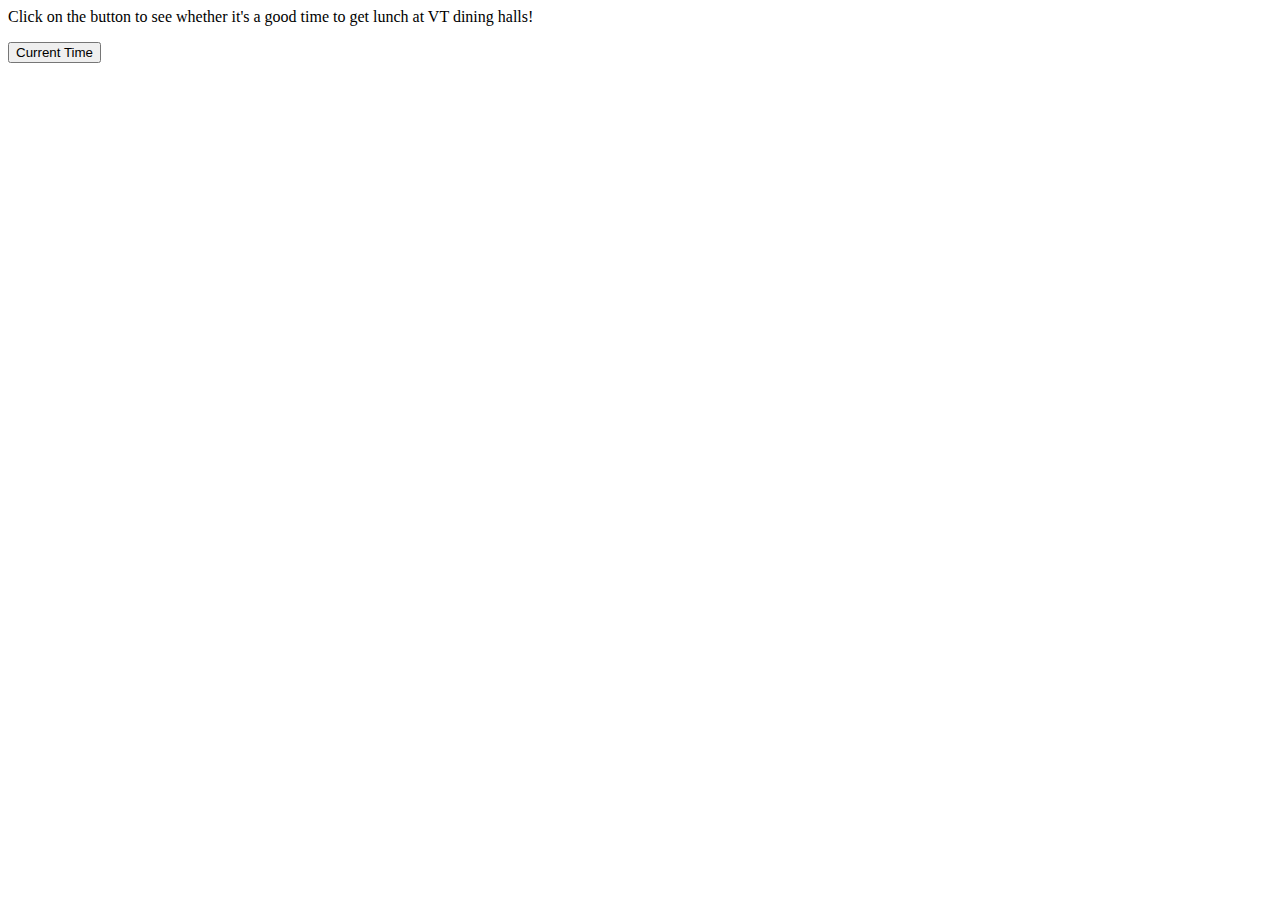
<file: lunchtime.html>
<html>

<p> Click on the button to see whether it's a good time to get lunch at VT dining halls! </p>
<button onclick="currentTime()">Current Time</button>

</html>


<script type="text/javascript">
 
    function currentTime() {
	    var d = new Date();
	    var n = d.getTime();
	    var converted = new Date(n);
	    var hours = converted.getHours();
	    var minutes = converted.getMinutes();
		var day = converted.getDay();
		calculateLunch(day, hours, minutes);
	}
    
    function calculateLunch(day, hours, minutes) {
		if (day == 2 || day == 4 || day == 6) {
			var status = calculateMWF(hours, minutes);
			alert(status);
		}
		else if (day == 3 || day == 5) {
			var status = calculateTR(hours, minutes);
			alert(status);
		}

    }

	function calculateMWF(hours, minutes) {
		if (hours == 12) {
		
			if (minutes > 5 && minutes <= 20) {
				return "bad time";
			}
			else if (minutes > 20 && minutes <= 40) {
				return "okay time";
			}
			else if (minutes > 40 || minutes <= 5) {
				return "good time";
			}
		}
		else if (hours == 11) {
		
			if (minutes >= 00 && minutes <= 15) {
				return "bad time";
			}
			else if (minutes > 15 && minutes <= 35) {
				return "okay time";
			}
			else if (minutes > 35) {
				return "good time";
			}
		}
		else if (hours == 1) {
		
			if (minutes >= 10 && minutes <= 25) {
				return "bad time";
			}
			else if (minutes > 25 && minutes <= 45) {
				return "okay time";
			}
			else if (minutes > 45 || minutes < 10) {
				return "good time";
			}
		}
		else if (hours == 2) {
		
			if (minutes > 15 && minutes <= 30) {
				return "bad time";
			}
			else if (minutes > 30 && minutes <= 50) {
				return "okay time";
			}
			else if (minutes > 50 || minutes <= 15) {
				return "good time";
			}
		}
		else {
			return "not a lunch time";
		}
	}	
	
	function calculateTR(hours, minutes) {
		if (hours == 12 || hours == 3) {
		
				if (minutes > 15 && minutes <= 30) {
					return "bad time";
				}
				else if (minutes > 30 && minutes < 50) {
					return "okay time";
				}
				else if (minutes > 50 || miutes <= 15) {
					return "good time";
				}
		}
		else if (hours == 11 || hours == 2) {
		
				if (minutes >= 00 && minutes <= 25) {
					return "okay time";
				}
				else {
					return "good time";
				}
		}
		else if (hours == 1) {
		
				if (minutes >= 00 && minutes <= 45) {
					return "good time";
				}
				else {
					return "bad time";
				}
		}
		else {
			return "not a lunch time";
		}
	}
</script>
</file>
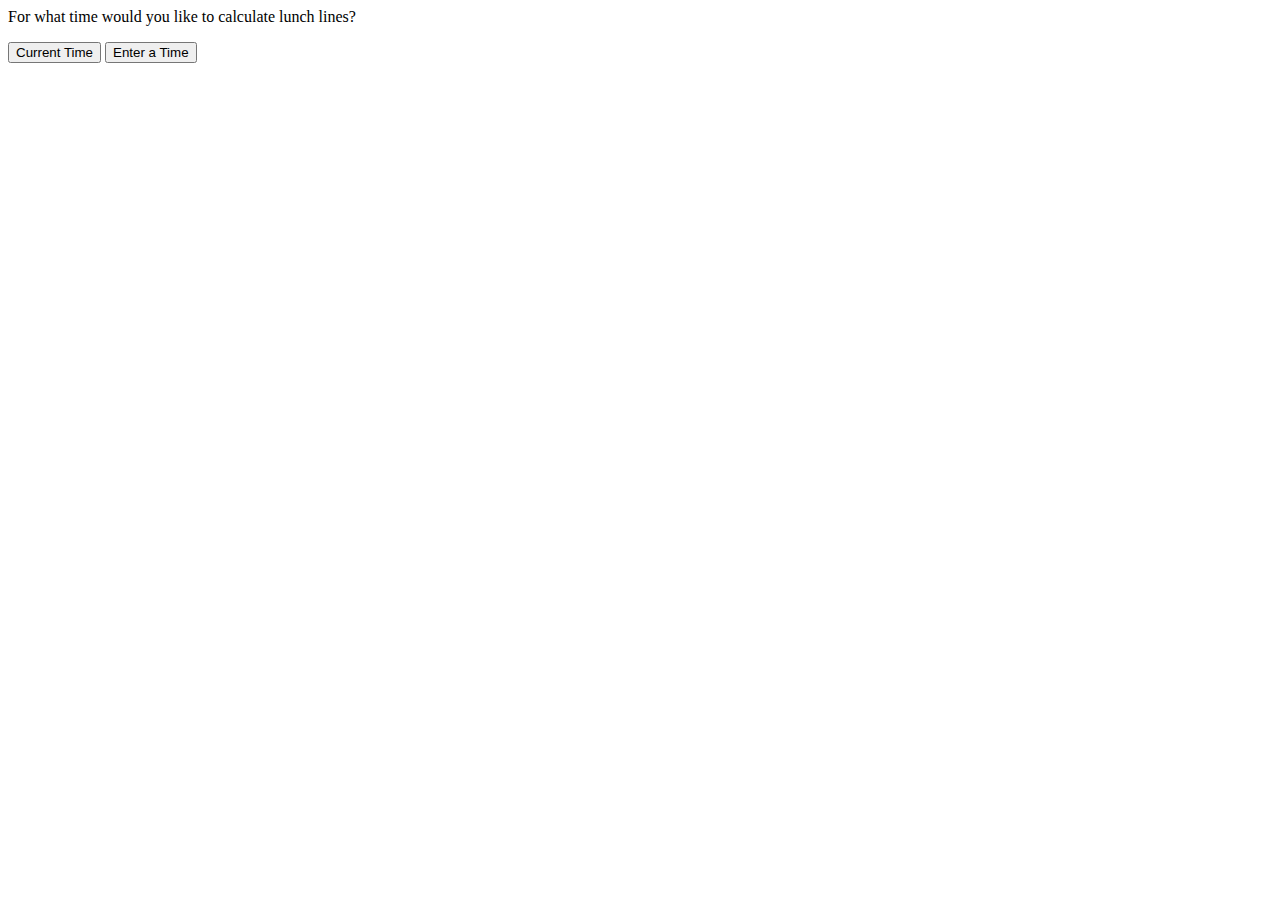
<file: test.html>
<html>

<p> For what time would you like to calculate lunch lines? </p>
<button onclick="currentTime()">Current Time</button>

<button onclick="enterTime()">Enter a Time</button>
</html>


<script type="text/javascript">
    function enterTime() {
   // document.write("<IMG ALIGN='center' "+
     //               "SRC='tumblr_static_greenbox.png'> " +
       //            "<BR><BR>"); 
var myWindow = window.open("", "MsgWindow", "width=200, height=100");
myWindow.document.write("<p>This is 'MsgWindow'. I am 200px wide and 100px tall!</p><IMG ALIGN='center' "+
                   "SRC='tumblr_static_greenbox.png'> " +
                  "<BR><BR>");
document.append("<input type='text' name='fname'><br>");

    }
    function currentTime() {
	    var d = new Date();
	    var n = d.getTime();
	    var converted = new Date(n);
	    var hours = converted.getHours();
	    var minutes = converted.getMinutes();
		var day = converted.getDay();
		calculateLunch(day, hours, minutes);
	}
    
    function calculateLunch(day, hours, minutes) {
		if (day == 2 || day == 4 || day == 6) {
			var status = calculateMWF(hours, minutes);
			alert(status);
		}
		else if (day == 3 || day == 5) {
			var status = calculateTR(hours, minutes);
			alert(status);
		}

    }

	function calculateMWF(hours, minutes) {
		if (hours == 12) {
			if (minutes > 5 && minutes <= 20) {
					return "bad time";
				}
				else if (minutes > 20 && minutes <= 40) {
					return "okay time";
				}
				else if (minutes > 40 || minutes <= 5) {
					return "good time";
				}
				
		}
	}	
	
	function calculateTR(hours, minutes) {
		if (hours == 12) {
		
				if (minutes > 15 && minutes <= 30) {
					return "bad time";
				}
				else if (minutes > 30 && minutes < 50) {
					return "okay time";
				}
				else if (minutes > 50 || miutes <= 15) {
					return "good time";
				}
				
		}
	}
	
	calculateLunch(2, 12, 41);
calculateLunch(3, 12, 5);
currentTime();
</script>
</file>
